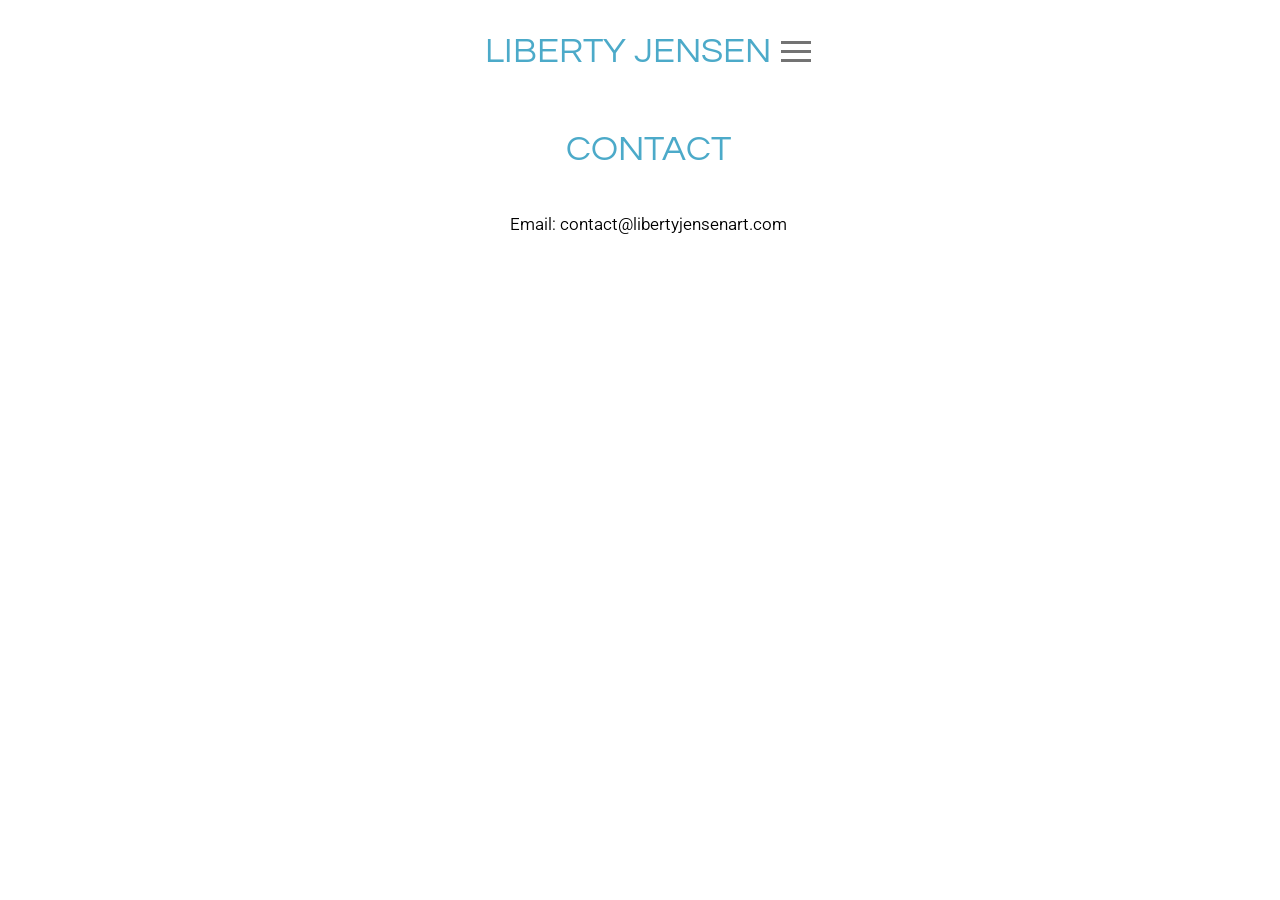
<file: contact.html>
<!DOCTYPE html>
<html lang="en">
  <head>
     <meta name="viewport" content="width=device-width, initial-scale=1.0">
     <meta charset="UTF-8">
     <title>Contact</title>

     <!--Fonts from Google-->
     <link rel="preconnect" href="https://fonts.googleapis.com">
     <link rel="preconnect" href="https://fonts.gstatic.com" crossorigin>
     <link href="https://fonts.googleapis.com/css2?family=Fjalla+One&family=Questrial&family=Roboto:ital,wght@0,100..900;1,100..900&family=Titan+One&display=swap" rel="stylesheet">
          
     <!--CSS-->
     <link rel="stylesheet" href="stylesheet.css">
  </head>
  <body>
    <!-- Header -->
	<div id="header-placeholder"></div>
	
	<!-- Content -->
	<h3>Contact</h3>
	<p>Email: contact@libertyjensenart.com</p>
	
  	<script src="script.js"></script>
  </body>
</html>
</file>
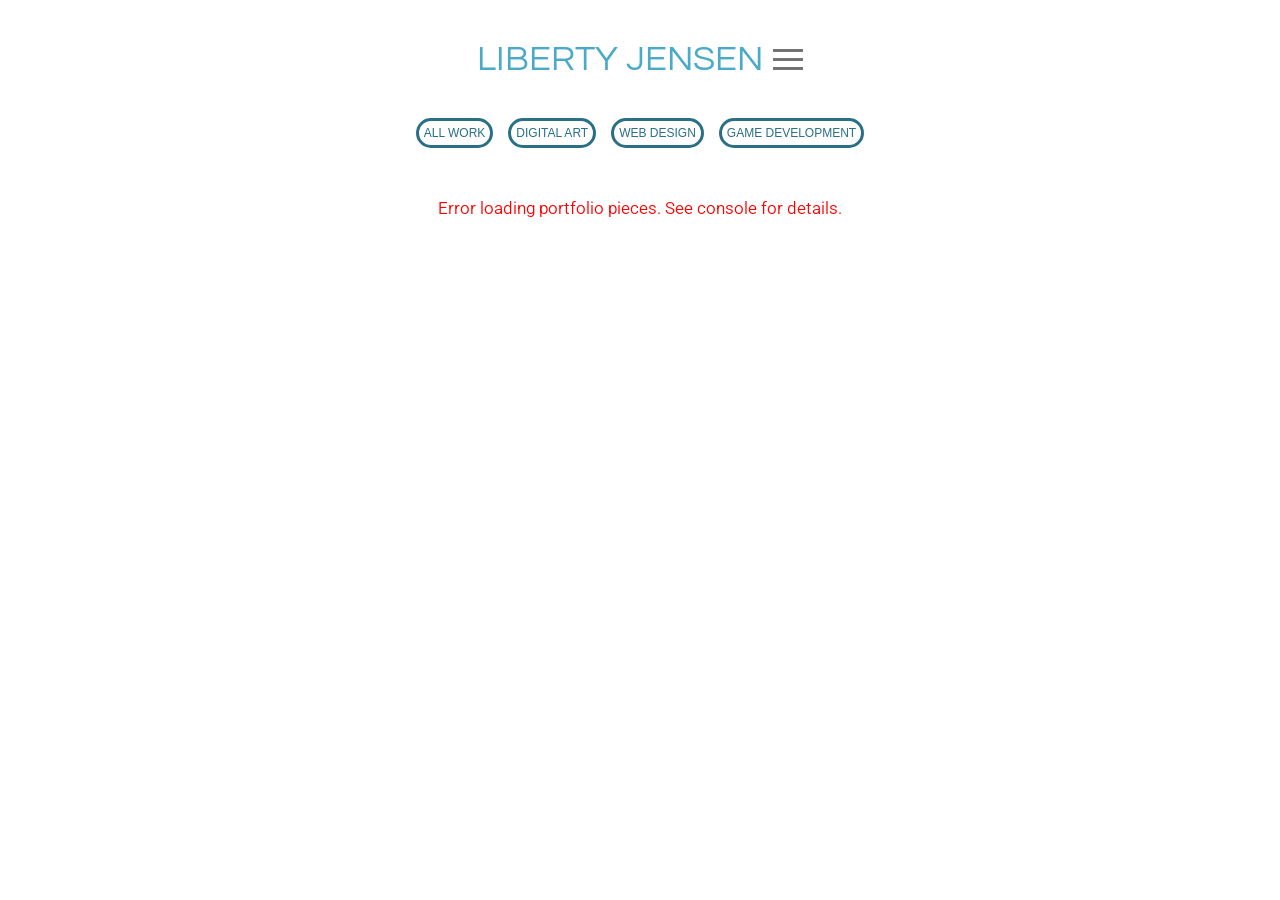
<file: portfolio.html>
<!DOCTYPE html>
<html lang="en">
	<head>
		<meta name="viewport" content="width=device-width, initial-scale=1.0">
       <meta charset="UTF-8">
       <title>Portfolio</title>

      <!--Fonts from Google-->
       <link rel="preconnect" href="https://fonts.googleapis.com">
       <link rel="preconnect" href="https://fonts.gstatic.com" crossorigin>
       <link href="https://fonts.googleapis.com/css2?family=Fjalla+One&family=Questrial&family=Roboto:ital,wght@0,100..900;1,100..900&family=Titan+One&display=swap" rel="stylesheet">
    
       <link rel="stylesheet" href="stylesheet.css">

		<style>
			/* Reset & Base Styles */
			* {
      	   		box-sizing: border-box;
          	margin: 0;
				padding: 0;
    		}
    		body {
      			padding: 40px 20px;
    		}
    		.portfolio-container {
      			max-width: 1200px;
      			margin: 0 auto;
    		}

    		/* Filter Buttons Styling */
    		.filter-buttons {
				display: flex;
      			justify-content: center;
      			gap: 15px;
      			margin-bottom: 40px;
      			flex-wrap: wrap;
				margin-top: 40px;
    		}
    		.filter-btn {
             background-color: #fff;
				
				font-size: .75em;
				border: 3px solid #296f86;
				border-radius: 20px; 
				color: #296f86;
				text-transform: uppercase;
				padding: 5px 5px 5px 5px;
				transition: all 0.3s ease;

    		}


    		/* Grid Gallery Layout */
    		.gallery-grid {
      			display: grid;
      			grid-template-columns: repeat(auto-fit, minmax(300px, 1fr));
      			gap: 25px;
    		}

    		/* Gallery Card Styling */
    		.portfolio-item {
      			background: #fff;
      			border-radius: 8px;
      			overflow: hidden;
      			box-shadow: 0 4px 12px rgba(0,0,0,0.08);
      			transition: transform 0.3s ease, opacity 0.3s ease;
    		}
    		.portfolio-item:hover {
      			transform: translateY(-5px);
    		}
    
    		/* JS filtering */
    		.portfolio-item.hide {
      			display: none;
    		}

    		.image-box {
      			width: 100%;
      			height: 250px;
      			overflow: hidden;
      			background-color: #ddd;
    		}
    		.image-box img {
      			width: 100%;
      			height: 100%;
      			object-fit: cover;
      			transition: transform 0.3s ease;
    		}
    		.portfolio-item:hover .image-box img {
      			transform: scale(1.05);
    		}

    		.item-info {
      			padding: 20px;
    		}
    		.item-info h3 {
      			font-size: 1.25rem;
      			margin-bottom: 8px;
    		}

  		</style>
	</head>
      
<body>
  <div id="header-placeholder"></div>

  <div class="filter-buttons">
    <button class="filter-btn active" data-filter="all">All Work</button>
    <button class="filter-btn" data-filter="digital-art">Digital Art</button>
    <button class="filter-btn" data-filter="web-design">Web Design</button>
    <button class="filter-btn" data-filter="game-development">Game Development</button>
  </div>

<main class="gallery-grid" id="portfolio-gallery"></main>
  
  <script src="script.js"></script>
  <script>
    const repoOwner = 'libertyjensenart';
    const repoName = 'libertyjensenart.github.io';
    const gallery = document.getElementById('portfolio-gallery');

    // This function downloads the content of the _portfolio folder to look for posts
    async function loadPortfolio() {
      try {
        const timestamp = new Date().getTime();
        const apiUrl = `https://api.github.com/repos/${repoOwner}/${repoName}/contents/_portfolio?t=${timestamp}`;

        const response = await fetch(apiUrl);
        if (!response.ok) throw new Error("Failed to talk to GitHub API");
        
        const files = await response.json();
        
        // Loop through all the JSON files in your _portfolio folder
        const postPromises = files
          .filter(file => file.name.endsWith('.json'))
          .map(file => 
            fetch(`${file.download_url}?t=${timestamp}`)
              .then(res => res.json())
              .then(data => ({
                ...data, 
                slug: file.name.replace('.json', '')
              }))
          );
        
        const posts = await Promise.all(postPromises);
        
        displayCards(posts);
        initFilters();
        
      } catch (err) {
        console.error("Error loading portfolio items:", err);
        gallery.innerHTML = "<p style='color: red;'>Error loading portfolio pieces. See console for details.</p>";
      }
    }

    // This function builds the HTML cards for your main gallery page
    // 1. Updated to join multiple categories into a single data attribute
    function displayCards(posts) {
      gallery.innerHTML = posts.map(post => {
        // Ensure categories is an array, otherwise default to an empty array
        const categoriesArray = Array.isArray(post.categories) ? post.categories : [post.category || ""];
        const categoryDataString = categoriesArray.join(' '); // e.g., "digital-art game-development"

        return `
          <a href="post.html?project=${post.slug}" class="portfolio-item" data-categories="${categoryDataString}" style="text-decoration: none; color: inherit;">
            <div class="image-box">
              <img src="${post.thumbnail}" alt="${post.title}">
            </div>
            <div class="item-info">
              <h3>${post.title}</h3>
            </div>
          </a>
        `;
      }).join('');
    }

    // 2. Updated filtering logic to check if the card contains the selected category
    function initFilters() {
      const filterButtons = document.querySelectorAll('.filter-btn');
      const galleryItems = document.querySelectorAll('.portfolio-item');

      filterButtons.forEach(button => {
        button.addEventListener('click', () => {
          document.querySelector('.filter-btn.active').classList.remove('active');
          button.classList.add('active');

          const filterValue = button.getAttribute('data-filter');

          galleryItems.forEach(item => {
            // Read the space-separated list of categories from the card
            const itemCategories = item.getAttribute('data-categories').split(' ');
            
            // Show item if 'all' is selected OR if the item's categories list includes the filter value
            if (filterValue === 'all' || itemCategories.includes(filterValue)) {
              item.classList.remove('hide');
            } else {
              item.classList.add('hide');
            }
          });
        });
      });
    }

    // Run on page load
    loadPortfolio();
  </script>
</body>
</html>
</file>
<file: stylesheet.css>
.site-header {
  display: flex;
  align-items: center;
  gap: 10px;
}

body {
  display: grid;
  place-items: center;
  width: 100%;
}

h1, h2, h3, h4, h5, h6 {
  font-family: "Questrial", sans-serif;
  font-weight: 400;
  font-style: normal;
  font-size: 2.25em;
  color: #4caac9;
  text-transform: uppercase;
}

p {
  font-family: "Roboto", sans-serif;
  font-optical-sizing: auto;
  font-weight: 350;
  font-style: normal;
  font-variation-settings: "wdth" 100;
  color: ##737373;
  font-size: 1.0625em;
  margin: 10px;
}

h1, h2, h3, h4, h5, h6, p {
  text-align: center;
}

a:not(.home-btns) {
 color: #4caac9;
}

button:not(.filter-btn) {
  margin-bottom: 80px;
  background-color: white;
  color: #296f86;
  font-size: 1.0625em;
  border-radius: 7px;
  border-color: #296f86;
  border-style: solid;
  border-width: 3px;
  width: 90vw;
  max-width: 800px;
  padding: 20px;
  margin: 15px;
  text-transform: uppercase;
}

img {
  max-width: 800px;
  width: 90vw;
  height: auto;
}

.instragram-btn img {
  border-width: 0px;
  width: 10vw;
  max-width: 100px;
}

 /* The 3-line hamburger button container */
.menu-btn {
  display: flex;
  flex-direction: column;
  justify-content: space-between;
  width: 30px;
  height: 21px;
  cursor: pointer;
  z-index: 100;
  position: relative;
}

/* Styling the individual 3 lines */
.menu-btn .line {
   width: 100%;
   height: 3px;
   background-color: #737373;
   transition: all 0.3s ease;
}

/* Animation: Turns the 3 lines into an 'X' when active */
.menu-btn.open .line:nth-child(1) {
   transform: translateY(9px) rotate(45deg);
}

.menu-btn.open .line:nth-child(2) {
   opacity: 0;
}

.menu-btn.open .line:nth-child(3) {
   transform: translateY(-9px) rotate(-45deg);
}

/* HTML Navigation menu panel */
.nav-menu {
   position: fixed;
   top: 0;
   right: 0; /* Hidden off-screen by default */
   width: 250px;
   height: 100%;
   background-color: #4caac9;
   padding-top: 60px;
   transform: translateX(100%);
   transition: ease 0.3s;
}

/* Slides the menu into view */
.nav-menu.open {
   transform: translateX(0);
}

/* Styling inside links */
.nav-menu a {
   padding: 15px 25px;
   font-family: "Roboto", sans-serif;
   font-size: 18px;
   text-decoration: none;
   color: #fff;
   display: block;
   transition: 0.3s;
}

.nav-menu a:hover {
   color: #f1f1f1;
   background-color: #222;
}
</file>
